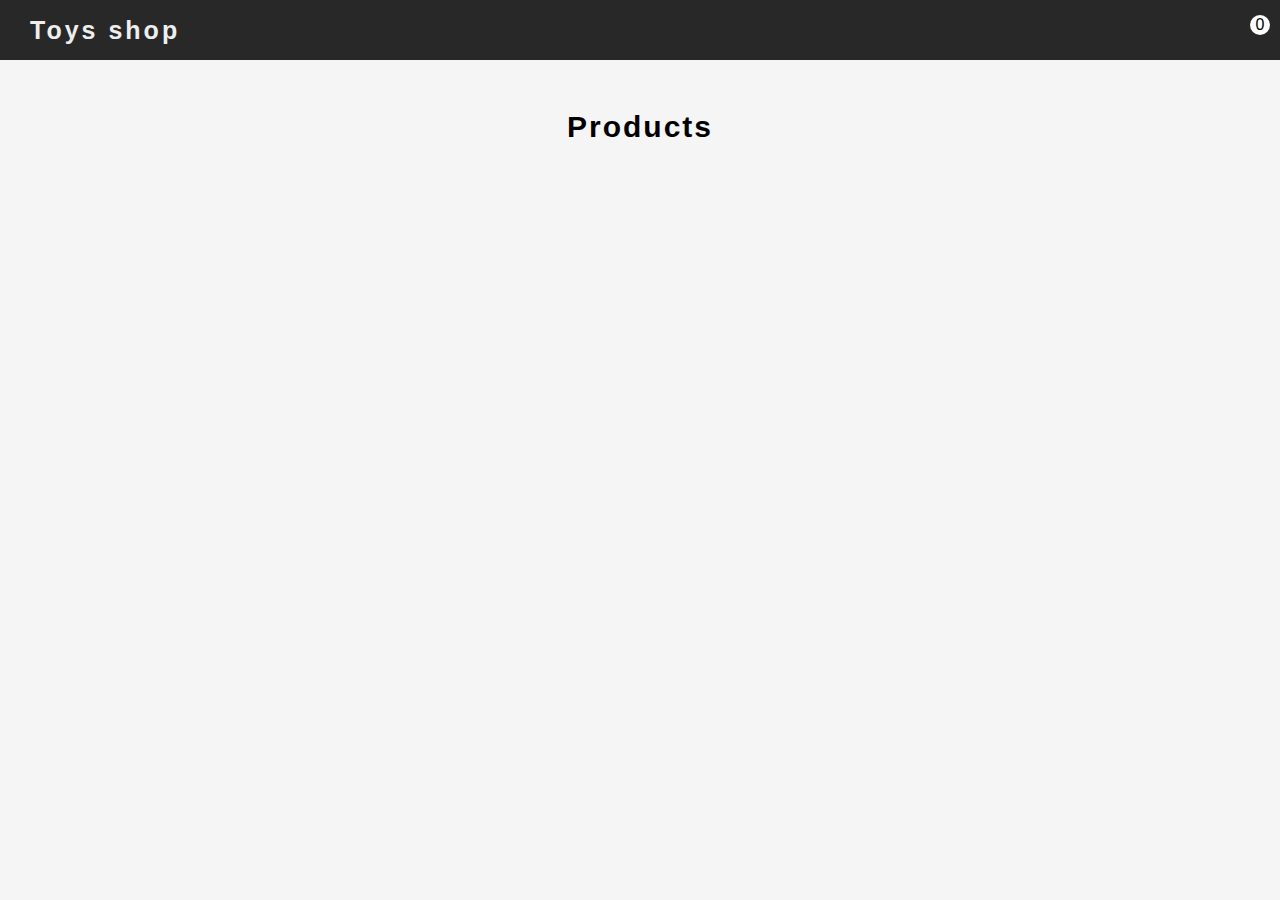
<file: index.html>
<!DOCTYPE html>
<html lang="en">
<head>
    <meta charset="UTF-8">
    <meta http-equiv="X-UA-Compatible" content="IE=edge">
    <meta name="viewport" content="width=device-width, initial-scale=1.0">
    <title>Document</title>
    <link rel="stylesheet" href="https://cdnjs.cloudflare.com/ajax/libs/font-awesome/6.0.0-beta3/css/all.min.css" integrity="sha512-Fo3rlrZj/k7ujTnHg4CGR2D7kSs0v4LLanw2qksYuRlEzO+tcaEPQogQ0KaoGN26/zrn20ImR1DfuLWnOo7aBA==" crossorigin="anonymous" referrerpolicy="no-referrer" />
    <link rel="stylesheet" href="./css/style.css">
</head>
<body>
    <nav>
        <h1>Toys shop</h1>
        <div id="cart">
            <span id="cartCount">0</span>
            <a href="#" id="cartBtn" onclick="cartShow()"><i class="fa fa-shopping-cart"></i></a>
            <div id="cartBox">
                <p id="total">Total: 350$</p>
                <div id="cartItems"></div>
            </div>
        </div>
    </nav>
    <h2>Products</h2>
    <div id="items"></div>
    <script src="./js/script.js"></script>
</body>
</html>
</file>
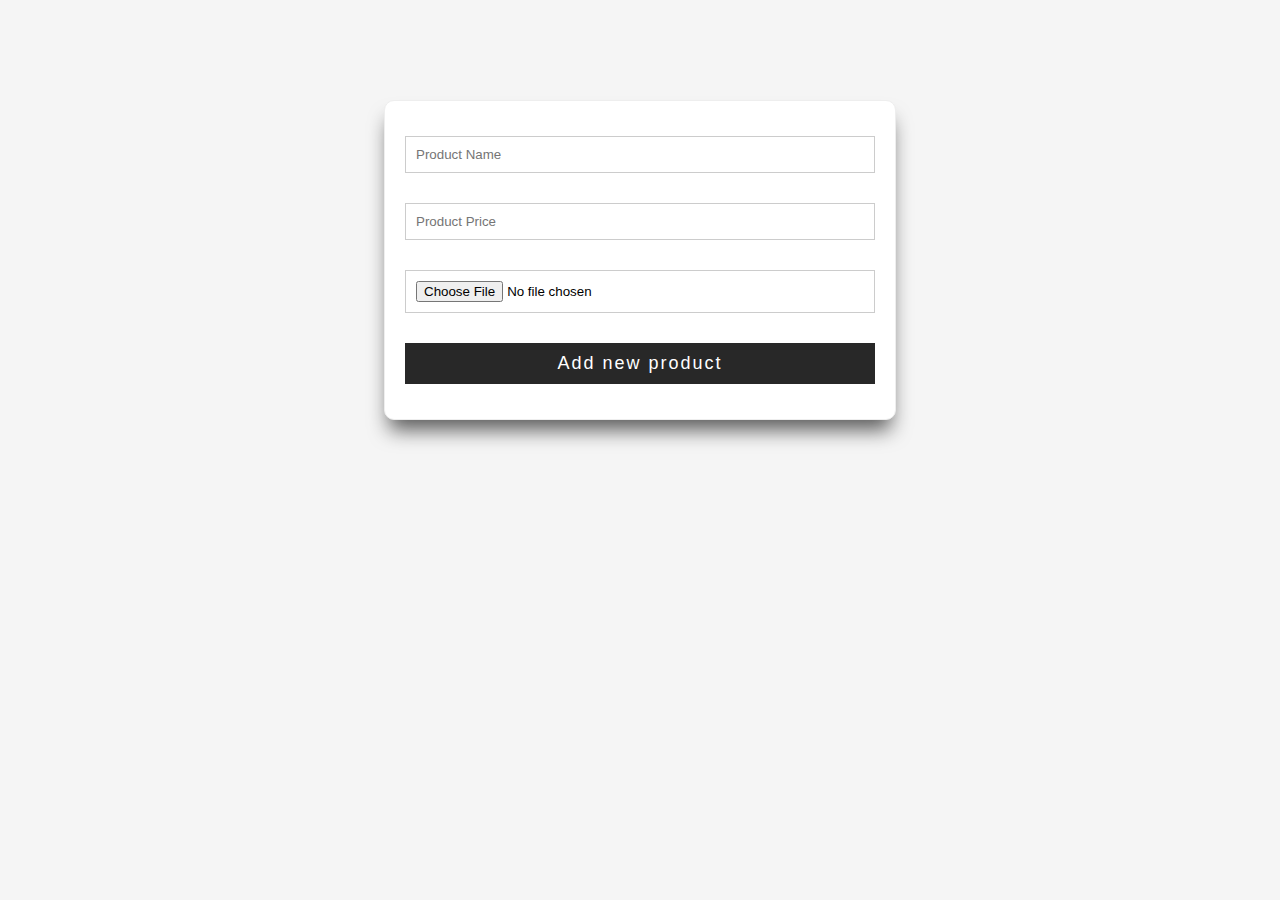
<file: admin/add.html>
<!DOCTYPE html>
<html lang="en">
<head>
    <meta charset="UTF-8">
    <meta http-equiv="X-UA-Compatible" content="IE=edge">
    <meta name="viewport" content="width=device-width, initial-scale=1.0">
    <title>Document</title>
    <link rel="stylesheet" href="https://cdnjs.cloudflare.com/ajax/libs/font-awesome/6.0.0-beta3/css/all.min.css" integrity="sha512-Fo3rlrZj/k7ujTnHg4CGR2D7kSs0v4LLanw2qksYuRlEzO+tcaEPQogQ0KaoGN26/zrn20ImR1DfuLWnOo7aBA==" crossorigin="anonymous" referrerpolicy="no-referrer" />
    <link rel="stylesheet" href="./css/style.css">
</head>
<body>
    <form>
        <input type="text" placeholder="Product Name" id="input1">
        <input type="text " placeholder="Product Price" id="input2">
        <input type="file" id="img">
        <input type="button" value="Add new product" id="button" onclick="add()">
    </form>
    <script src="./js/add.js"></script>
</body>
</file>
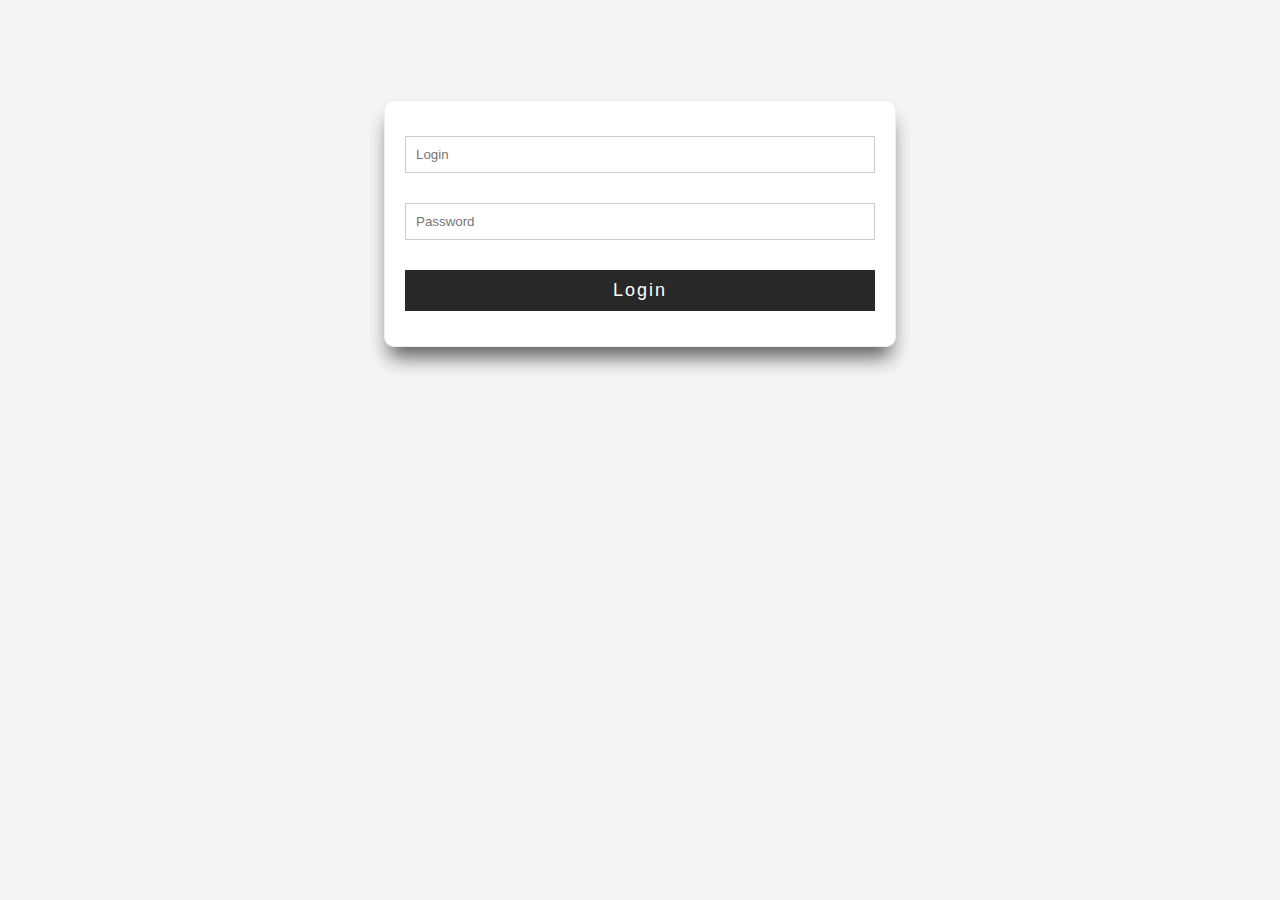
<file: admin/admin.html>
<!DOCTYPE html>
<html lang="en">
<head>
    <meta charset="UTF-8">
    <meta http-equiv="X-UA-Compatible" content="IE=edge">
    <meta name="viewport" content="width=device-width, initial-scale=1.0">
    <title>Document</title>
    <link rel="stylesheet" href="https://cdnjs.cloudflare.com/ajax/libs/font-awesome/6.0.0-beta3/css/all.min.css" integrity="sha512-Fo3rlrZj/k7ujTnHg4CGR2D7kSs0v4LLanw2qksYuRlEzO+tcaEPQogQ0KaoGN26/zrn20ImR1DfuLWnOo7aBA==" crossorigin="anonymous" referrerpolicy="no-referrer" />
    <link rel="stylesheet" href="./css/style.css">
</head>
<body>
    <div class="container">
        <a href="add.html" class="add">Add new product</a>
        <a href="#" class="add" onclick="logOut()">Log Out</a>
        <table>
            <thead>
                <tr>
                    <th>ID</th>
                    <th>Product name</th>
                    <th>Product price</th>
                    <th>Product image</th>
                    <th>Action</th>
                </tr>
            </thead>
            <tbody></tbody>
        </table>
    </div>
    <script src="./js/admin.js"></script>
    <script src="./js/delete.js"></script>
</body>
</html>
</file>
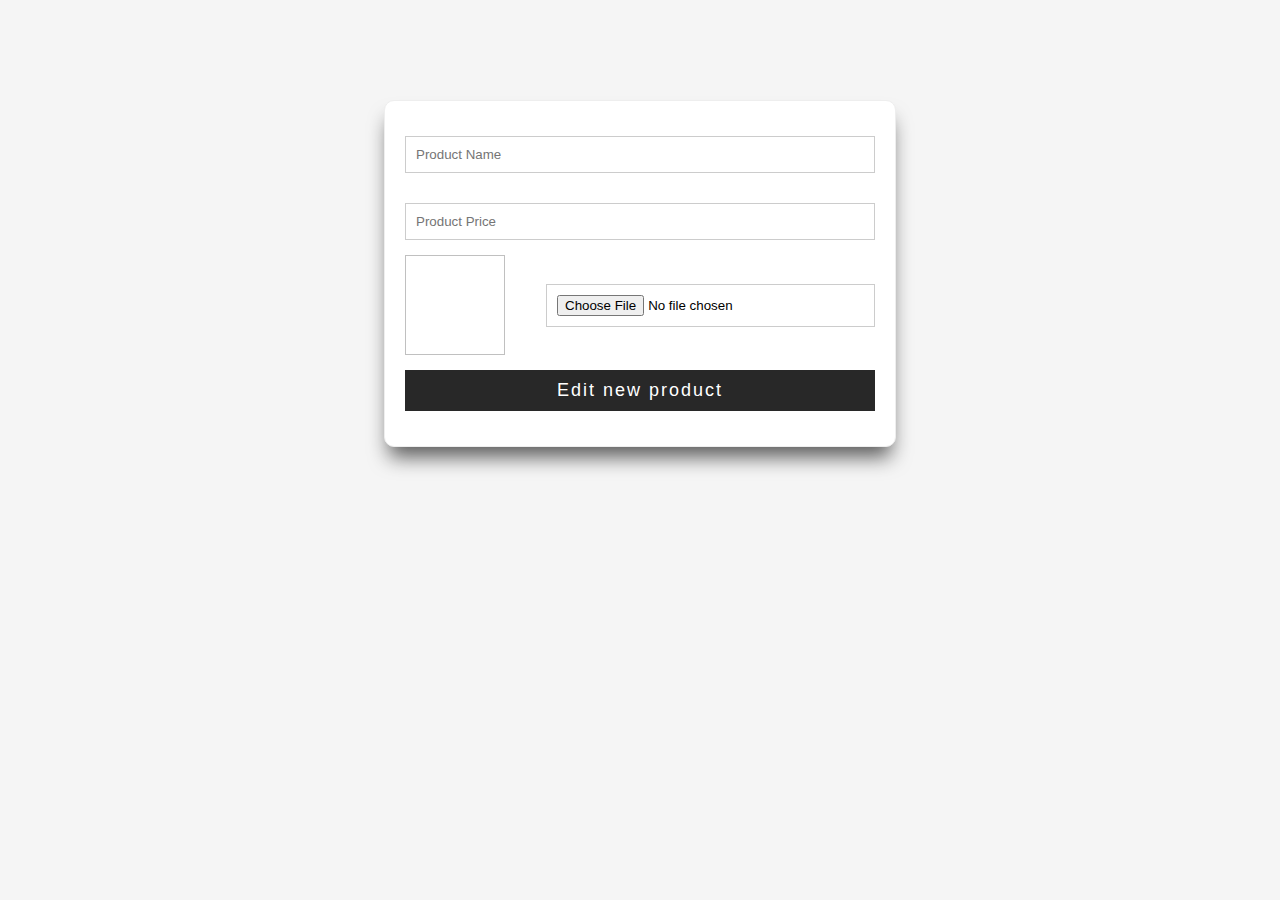
<file: admin/edit.html>
<!DOCTYPE html>
<html lang="en">
<head>
    <meta charset="UTF-8">
    <meta http-equiv="X-UA-Compatible" content="IE=edge">
    <meta name="viewport" content="width=device-width, initial-scale=1.0">
    <title>Document</title>
    <link rel="stylesheet" href="./css/style.css">
</head>
<body>
    <form>
        <input type="text" placeholder="Product Name" id="name">
        <input type="text " placeholder="Product Price" id="price">
        <div class="form-group">
            <img id="imgTag">
            <input type="file" id="img" onchange="setImg()">
        </div>
        <input type="button" value="Edit new product" id="button" onclick="edit()">
    </form>
    <script src="./js/edit.js"></script>
</body>
</html>
</file>
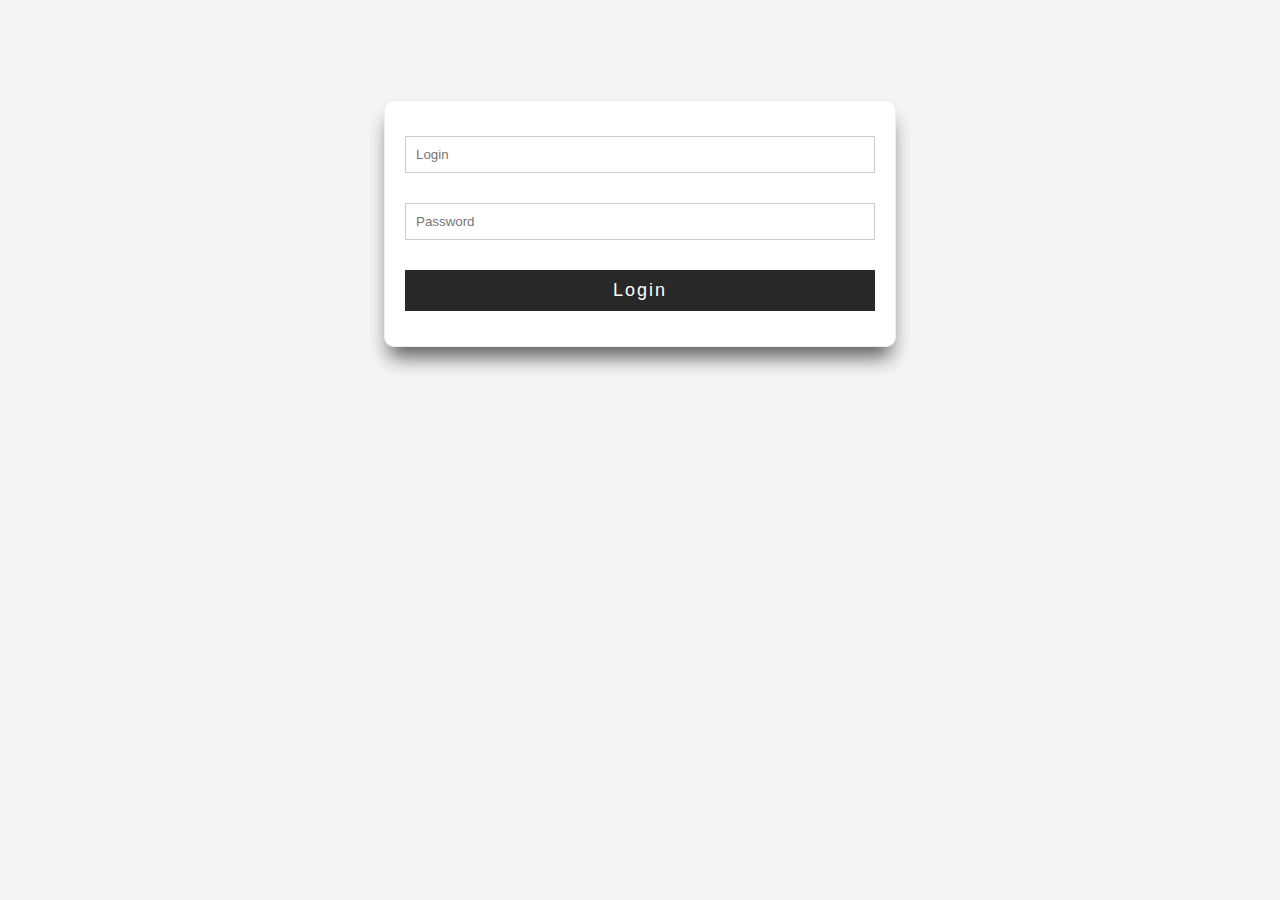
<file: admin/login.html>
<!DOCTYPE html>
<html lang="en">
<head>
    <meta charset="UTF-8">
    <meta http-equiv="X-UA-Compatible" content="IE=edge">
    <meta name="viewport" content="width=device-width, initial-scale=1.0">
    <title>Document</title>
    <link rel="stylesheet" href="https://cdnjs.cloudflare.com/ajax/libs/font-awesome/6.0.0-beta3/css/all.min.css" integrity="sha512-Fo3rlrZj/k7ujTnHg4CGR2D7kSs0v4LLanw2qksYuRlEzO+tcaEPQogQ0KaoGN26/zrn20ImR1DfuLWnOo7aBA==" crossorigin="anonymous" referrerpolicy="no-referrer" />
    <link rel="stylesheet" href="./css/style.css">
</head>
<body>
    <form>
        <input type="text" placeholder="Login" id="login">
        <input type="password" placeholder="Password" id="password">
        <input type="button" value="Login" id="button" onclick="sighIn()">
    </form>
    <script src="./js/login.js"></script>
</body>
</file>
<file: css/style.css>
*{
    margin: 0;
    padding: 0;
    box-sizing: border-box;
    font-family: sans-serif;
}

body{
    background-color: #f5f5f5;
}

nav{
    width: 100%;
    height: 60px;
    background-color: #282828;
    padding: 0 30px;
    display: flex;
    justify-content: space-between;
    align-items: center;
}

nav h1{
    color: #eee;
    font-size: 25px;
    letter-spacing: 3px;
}

#cart{
    position: relative;
}

#cartBtn{
    text-decoration: none;
    color: #eee;
    font-size: 22px;
}

#cartBox{
    position: absolute;
    width: 300px;
    max-height: 300px;
    overflow: auto;
    padding: 20px;
    background-color: #fff;
    border-radius: 10px;
    box-shadow: 0 15px 30px -10px #ccc;
    top: 80px;
    left: -300px;
    opacity: 0;
    visibility: hidden;
    transition: .3s;
    z-index: 2;
}

.show{
    opacity: 1 !important;
    visibility: visible !important;
    top: 60px !important;
}

.cartItem{
    position: relative;
    width: 100%;
    height: 100px;
    padding: 20px;
    box-shadow: 0 15px 20px -10px #ccc;
    border-radius: 10px;
    margin: 20px 0;
    display: flex;
    justify-content: space-between;
    align-items: center;
}

.cartItem img{
    width: 100px;
    height: 100px;
}

.cartItem i{
    color: rgb(179, 67, 67);
    cursor: pointer;
    position: absolute;
    top: 5px;
    right: 5px;
}

.cartItem span{
    position: absolute;
    top: 5px;
    left: 5px;
    font-weight: bold;
}

#total{
    border-bottom: 1px solid #ccc;
    width: 50%;
    padding: 5px 0;
}

#cartCount{
    position: absolute;
    background: #fff;
    width: 20px;
    height: 20px;
    display: flex;
    justify-content: center;
    align-items: center;
    border-radius: 50%;
    top: -15px;
    right: -20px;
}

h2{
    text-align: center;
    margin: 50px 0;
    font-size: 30px;
    letter-spacing: 2px;
}

#items{
    width: 80%;
    margin: 50px auto;
    display: flex;
    justify-content: flex-start;
    flex-wrap: wrap;
    gap: 20px;
}

.item{
    width: 250px;
    height: 400px;
    border: 1px solid #eee;
    box-shadow: 0 15px 30px -10px #ccc;
    border-radius: 10px;
    position: relative;
    background-color: #fff;
    text-align: center;
}

.item-img{
    width: 250px;
    height: 250px;
}

.item-img img{
    max-width: 100%;
}

.item-info a{
    text-decoration: none;
    background-color: #282828;
    padding: 5px 10px;
    color: #fff;
}

.item-info{
    display: flex;
    flex-direction: column;
    justify-content: space-around;
    height: 100px;
}
</file>
<file: admin/css/style.css>
* {
    padding: 0;
    margin: 0;
    box-sizing: border-box;
    font-family: sans-serif;
}

body{
    background-color: #f5f5f5;
}

a {
    text-decoration: none;
}

img {
    max-width: 100%;
}

form {
    width: 40%;
    display: flex;
    flex-direction: column;
    margin: 100px auto;
    padding: 20px;
    border: 1px solid #eee;
    border-radius: 10px;
    box-shadow: 0 15px 20px -5px #5c5c5c;
    background-color: #fff;
}

input {
    padding: 10px;
    width: 100%;
    margin: 15px 0;
    outline: none;
    border: 1px solid #ccc;
}

#button {
    background-color: #282828;
    color: white;
    border: none;
    font-size: 18px;
    letter-spacing: 2px;
    transition: .3s;
    cursor: pointer;
}

#button:hover{
    background-color: #000;
}

.container{
    width: 80%;
    margin: 50px auto;
}

.add {
    background-color: #282828;
    color: white;
    border: none;
    font-size: 18px;
    letter-spacing: 2px;
    transition: .3s;
    padding: 10px 25px;
    text-decoration: none;
}

.add:hover{
    background-color: #000;
}

table{
    width: 100%;
    margin: 50px auto;
    border-collapse: collapse;
    box-shadow: 0 15px 20px -5px #5c5c5c;
}

table tr th{
    background-color: #282828;
    color: white;
    border: 1px solid #444444;
    font-size: 18px;
    letter-spacing: 2px;
    padding: 15px;
}

table tr td{
    border: 1px solid #686868;
    font-size: 17px;
    letter-spacing: 1px;
    padding: 15px;
    text-align: center;
}

table tr td img{
    width: 100px;
}

table tr td .action{
    width: 100%;
    height: 100%;
    display: flex;
    justify-content: space-around;
    align-items: center;
}

table tr td .action a{
    text-decoration: none;
    width: 40px;
    height: 40px;
    display: flex;
    justify-content: center;
    align-items: center;
    border-radius: 4px;
    color: #fff;
    font-size: 20px;
    transition: .3s;
}

#edit{
    background-color: rgb(55, 194, 55);
}

#edit:hover{
    background-color: rgb(37, 133, 37);
}

#delete{
    background-color: rgb(194, 55, 55);
}

#delete:hover{
    background-color: rgb(143, 41, 41);
}

.form-group{
    width: 100%;
    height: 100px;
    display: flex;
    justify-content: space-between;
    align-items: center;
}

#imgTag{
    width: 100px !important;
    height: 100px !important;
}

.form-group input{
    width: 70%;
}
</file>
